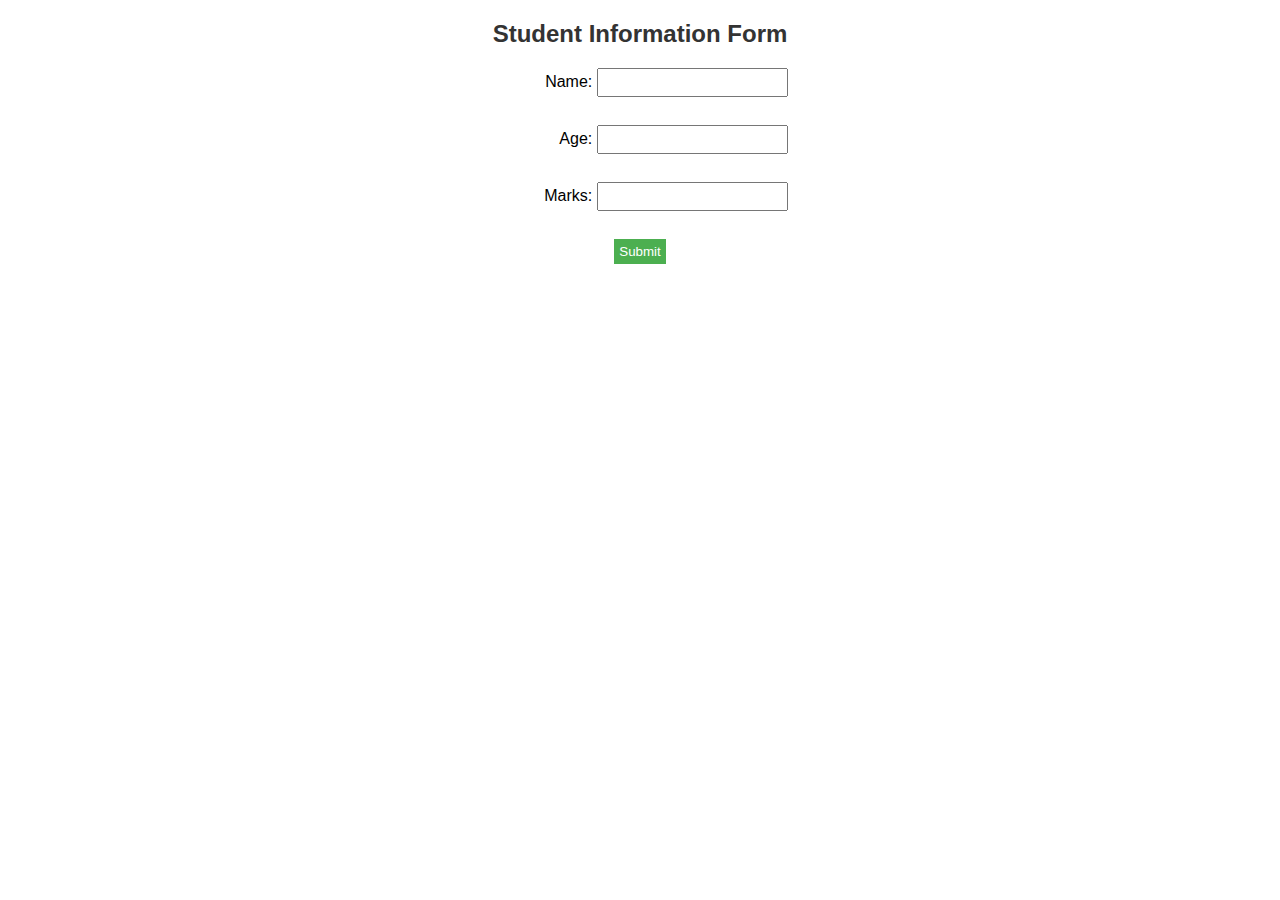
<file: Q1/index.html>
<!DOCTYPE html>
<html lang="en">
<head>
    <meta charset="UTF-8">
    <meta name="viewport" content="width=device-width, initial-scale=1.0">
    <title>Student Information Form</title>
    <link rel="stylesheet" href="styles.css">
</head>
<body>
    <div class="container">
        <h2>Student Information Form</h2>
        <form action="./process_form.php" method="post">
            <label for="name">Name:</label>
            <input type="text" id="name" name="name" required><br><br>
            <label for="age">Age:</label>
            <input type="number" id="age" name="age" required><br><br>
            <label for="marks">Marks:</label>
            <input type="number" id="marks" name="marks" required><br><br>
            <button type="submit">Submit</button>
        </form>
    </div>
</body>
</html>
</file>
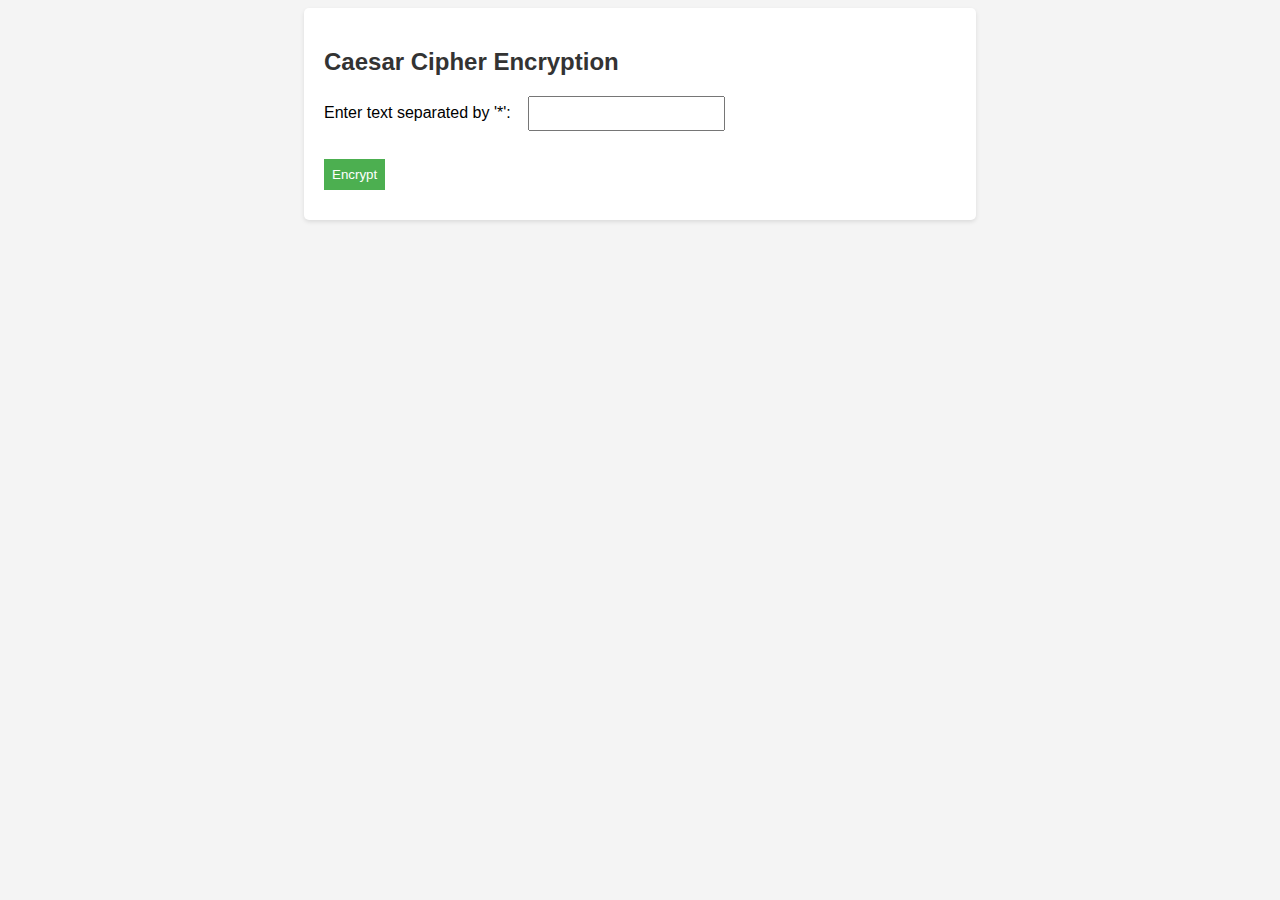
<file: Q2/index.html>
<!DOCTYPE html>
<html lang="en">
<head>
    <meta charset="UTF-8">
    <meta name="viewport" content="width=device-width, initial-scale=1.0">
    <title>Caesar Cipher Encryption</title>
    <link rel="stylesheet" href="styles.css">
</head>
<body>
    <div class="container">
        <h2>Caesar Cipher Encryption</h2>
        <form action="process_cipher.php" method="post">
            <label for="input_text">Enter text separated by '*': </label>
            <input type="text" id="input_text" name="input_text" required><br><br>
            <button type="submit">Encrypt</button>
        </form>
    </div>
</body>
</html>
</file>
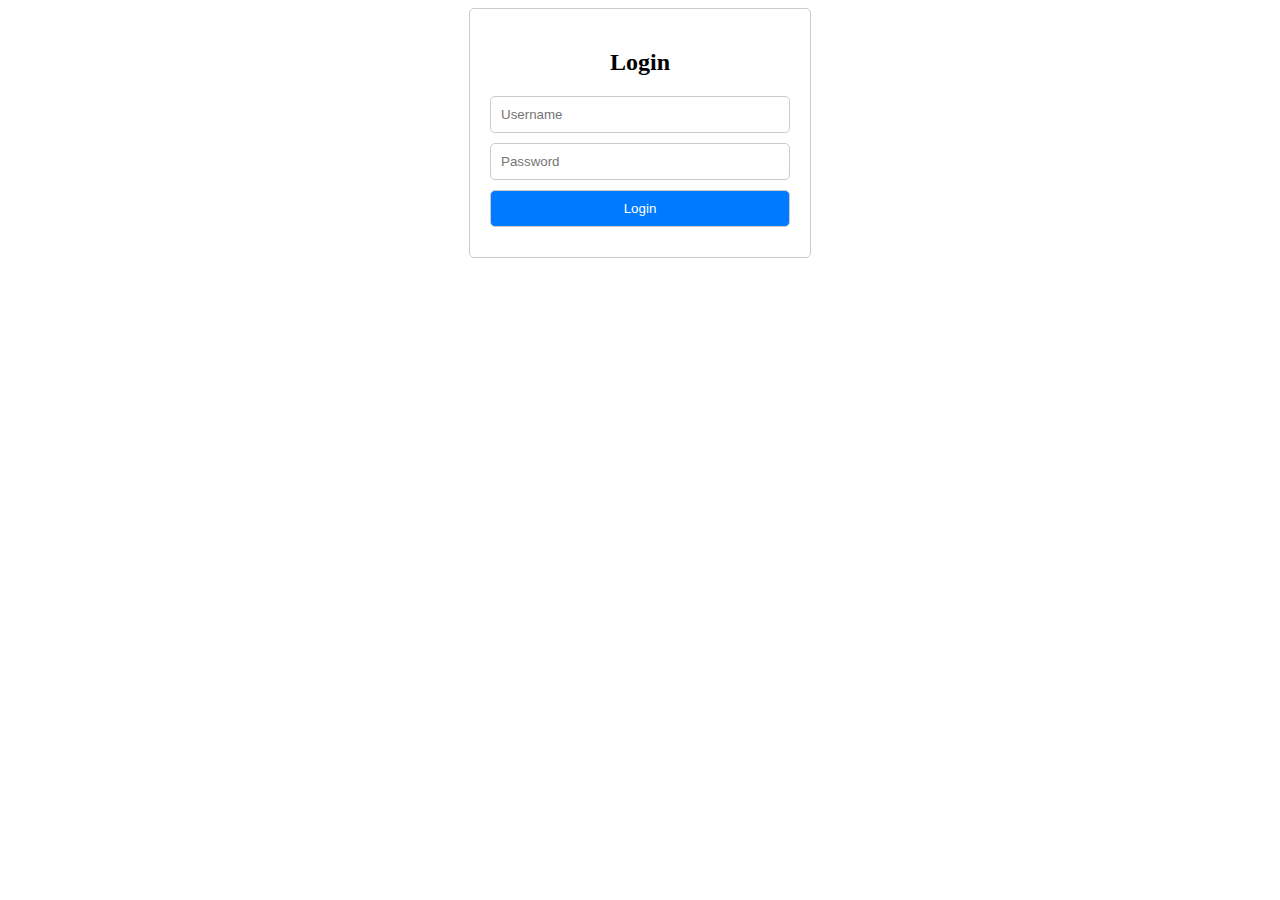
<file: Q4/index.html>
<!DOCTYPE html>
<html>
<head>
    <meta charset="utf-8">
    <title>Login</title>
    <link rel="stylesheet" type="text/css" href="styles.css">
</head>
<body>
    <div class="login-container">
        <h2>Login</h2>
        <form action="login.php" method="post">
            <input type="text" name="username" placeholder="Username" required>
            <input type="password" name="password" placeholder="Password" required>
            <button type="submit">Login</button>
        </form>
    </div>
</body>
</html>
</file>
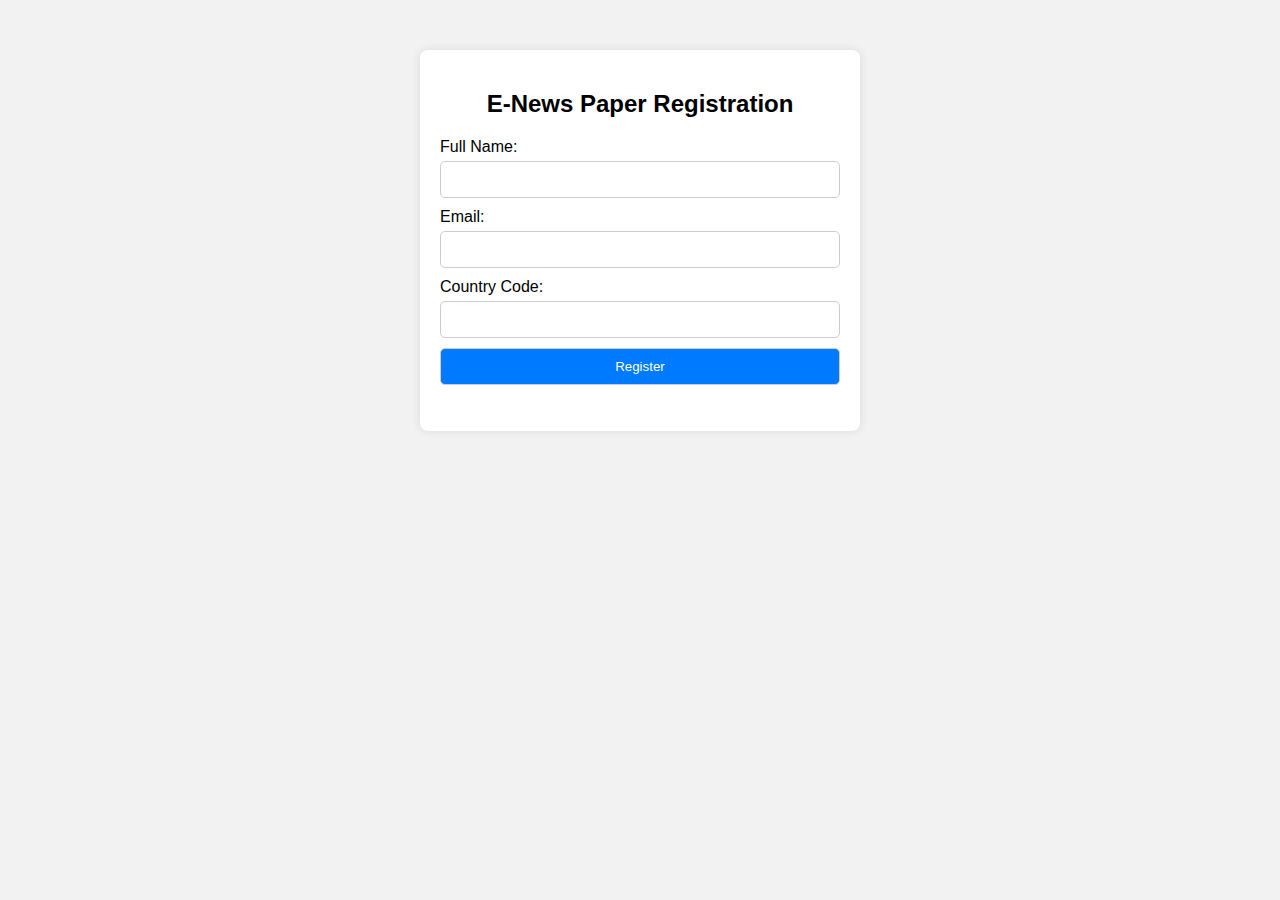
<file: Q5/index.html>
<!DOCTYPE html>
<html lang="en">
<head>
    <meta charset="UTF-8">
    <meta name="viewport" content="width=device-width, initial-scale=1.0">
    <title>E-News Paper Registration</title>
    <link rel="stylesheet" type="text/css" href="styles.css">
</head>
<body>
    <div class="container">
        <h2>E-News Paper Registration</h2>
        <form id="registrationForm" onsubmit="return validateForm()">
            <label for="fullName">Full Name:</label>
            <input type="text" id="fullName" name="fullName" required>

            <label for="email">Email:</label>
            <input type="email" id="email" name="email" required>

            <label for="countryCode">Country Code:</label>
            <input type="text" id="countryCode" name="countryCode" required pattern="[A-Z]{3}" title="Please enter 3 uppercase alphabets">

            <button type="submit">Register</button>
        </form>
        <p id="message"></p>
    </div>

    <script src="script.js"></script>
</body>
</html>
</file>
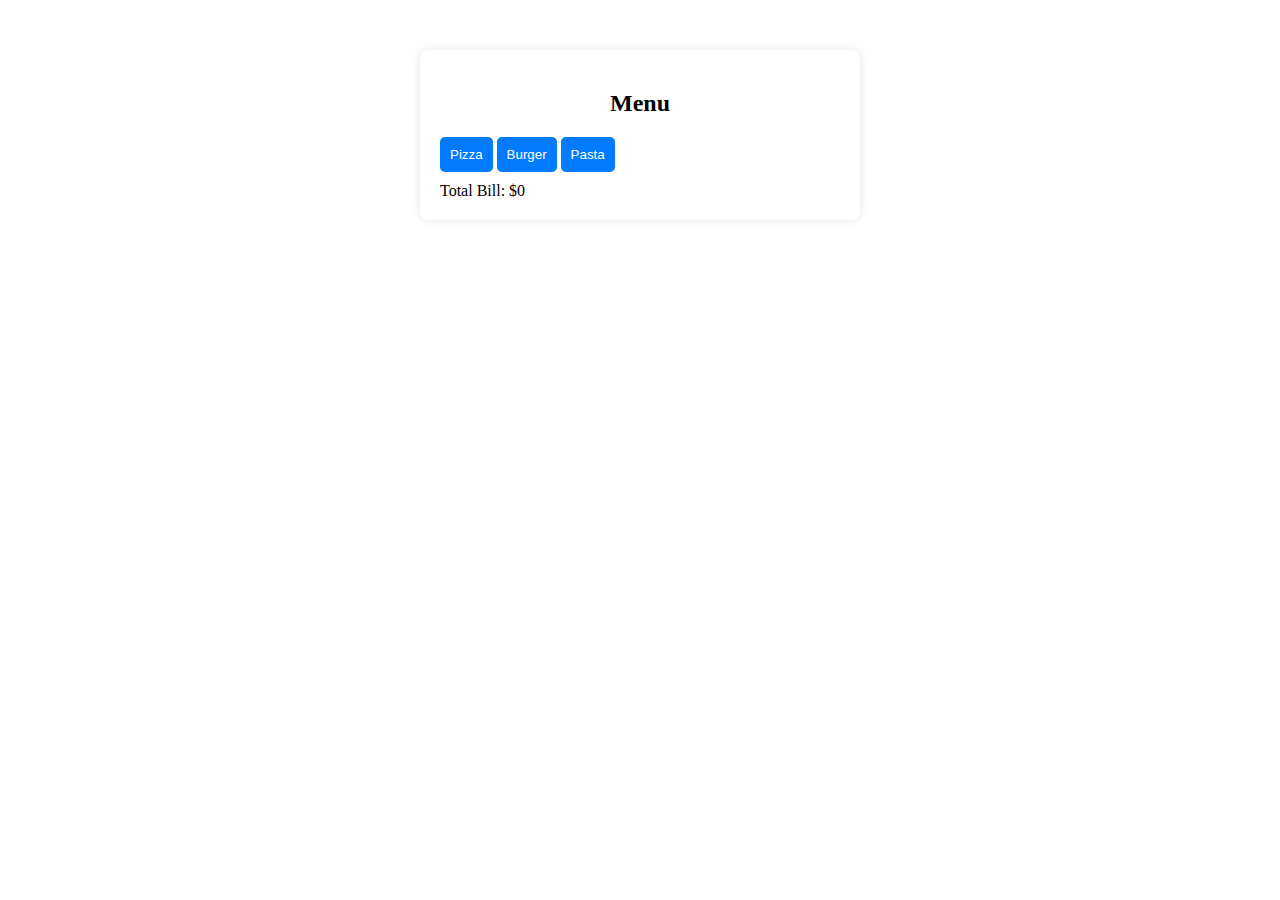
<file: Q6/index.html>
<!DOCTYPE html>
<html lang="en">
<head>
    <meta charset="UTF-8">
    <meta name="viewport" content="width=device-width, initial-scale=1.0">
    <title>Menu Card</title>
    <link rel="stylesheet" type="text/css" href="styles.css">
</head>
<body>
    <div class="menu-container">
        <h2>Menu</h2>
        <div id="menuItems">
            <button onclick="addItem('Pizza', 240)">Pizza</button>
            <button onclick="addItem('Burger', 160)">Burger</button>
            <button onclick="addItem('Pasta', 200)">Pasta</button>
        </div>
        <div id="checkboxes"></div>
        <div id="totalBill">Total Bill: $0</div>
    </div>

    <script src="script.js"></script>
</body>
</html>
</file>
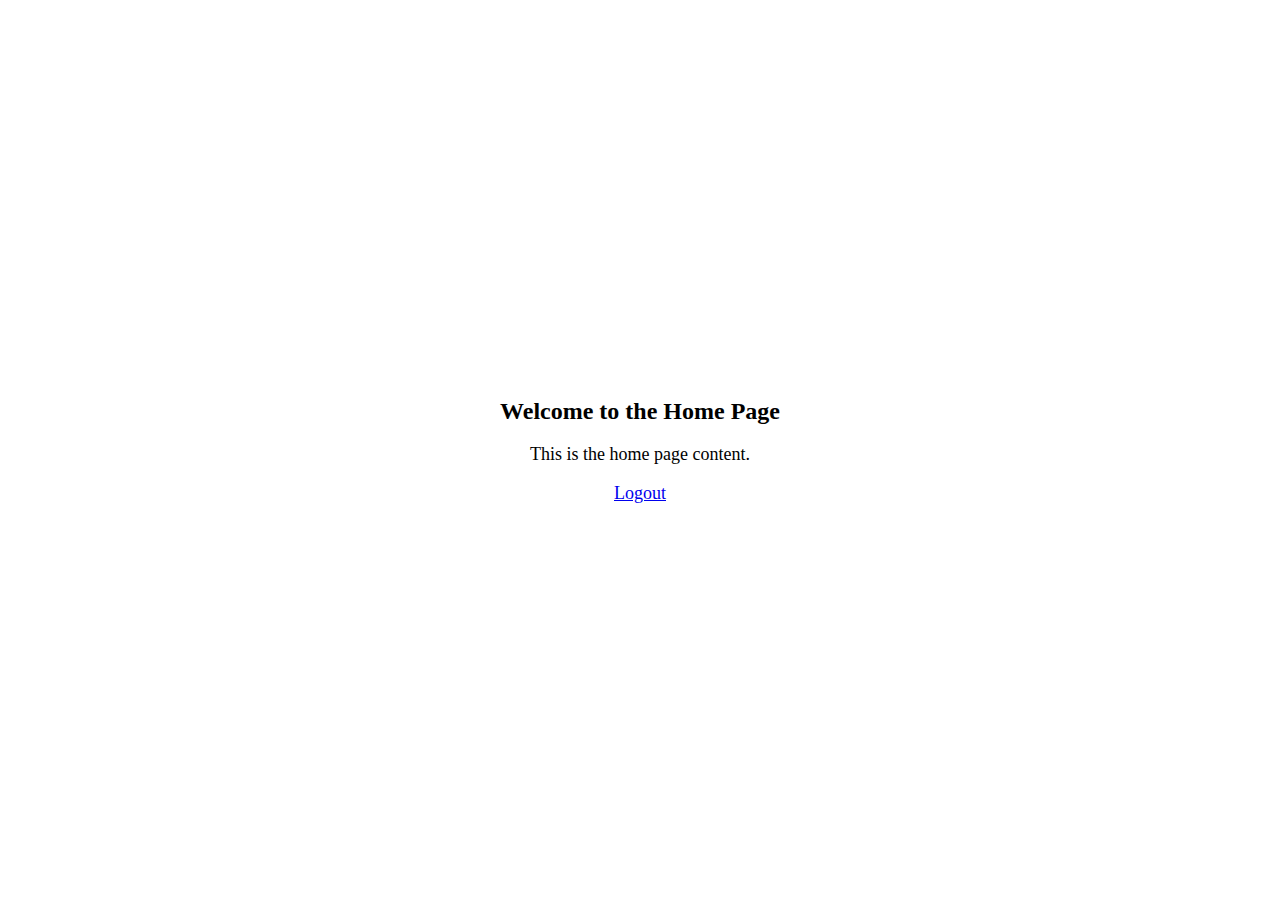
<file: Q4/home.html>
<!DOCTYPE html>
<html>
<head>
    <meta charset="utf-8">
    <title>Home</title>
    <link rel="stylesheet" type="text/css" href="style.css">
</head>
<body>
    <div class="home-container">
        <h2>Welcome to the Home Page</h2>
        <p>This is the home page content.</p>
        <p><a href="index.html">Logout</a></p>
    </div>
</body>
</html>
</file>
<file: Q1/styles.css>
.container {
    width: 50%;
    margin: 0 auto;
    text-align: center;
    font-family: Arial, sans-serif;
}

h2 {
    color: #333;
}

label {
    display: inline-block;
    width: 100px;
    text-align: right;
}

input[type="text"],
input[type="number"],
button {
    padding: 5px;
    margin-bottom: 10px;
}

button {
    background-color: #4CAF50;
    color: white;
    border: none;
    cursor: pointer;
}

button:hover {
    background-color: #45a049;
}

table {
    width: 100%;
    border-collapse: collapse;
}

table, th, td {
    border: 1px solid #ddd;
    padding: 8px;
}

th {
    background-color: #f2f2f2;
}

td {
    text-align: left;
}
</file>
<file: Q2/styles.css>
body {
    font-family: Arial, sans-serif;
    background-color: #f4f4f4;
}

.container {
    width: 50%;
    margin: 0 auto;
    padding: 20px;
    background-color: #fff;
    border-radius: 5px;
    box-shadow: 0 2px 4px rgba(0, 0, 0, 0.1);
}

h2 {
    color: #333;
}

label {
    display: inline-block;
    width: 200px;
    margin-bottom: 5px;
}

input[type="text"],
button {
    padding: 8px;
    margin-bottom: 10px;
}

button {
    background-color: #4CAF50;
    color: white;
    border: none;
    cursor: pointer;
}

button:hover {
    background-color: #45a049;
}

p {
    margin-bottom: 10px;
}

strong {
    font-weight: bold;
}
</file>
<file: Q4/styles.css>
.login-container {
    width: 300px;
    margin: 0 auto;
    padding: 20px;
    border: 1px solid #ccc;
    border-radius: 5px;
    text-align: center;
}

input[type="text"],
input[type="password"],
button {
    width: 100%;
    padding: 10px;
    margin-bottom: 10px;
    border: 1px solid #ccc;
    border-radius: 5px;
    box-sizing: border-box;
}

button {
    background-color: #007bff;
    color: #fff;
    cursor: pointer;
}

button:hover {
    background-color: #0056b3;
}
</file>
<file: Q5/styles.css>
body {
    font-family: Arial, sans-serif;
    background-color: #f2f2f2;
}

.container {
    max-width: 400px;
    margin: 50px auto;
    padding: 20px;
    background-color: #fff;
    border-radius: 8px;
    box-shadow: 0 0 10px rgba(0, 0, 0, 0.1);
}

h2 {
    text-align: center;
}

label {
    display: block;
    margin-bottom: 5px;
}

input[type="text"],
input[type="email"],
button {
    width: 100%;
    padding: 10px;
    margin-bottom: 10px;
    border: 1px solid #ccc;
    border-radius: 5px;
    box-sizing: border-box;
}

button {
    background-color: #007bff;
    color: #fff;
    cursor: pointer;
}

button:hover {
    background-color: #0056b3;
}

#message {
    text-align: center;
}
</file>
<file: Q6/styles.css>
.menu-container {
    max-width: 400px;
    margin: 50px auto;
    padding: 20px;
    background-color: #fff;
    border-radius: 8px;
    box-shadow: 0 0 10px rgba(0, 0, 0, 0.1);
}

h2 {
    text-align: center;
}

button {
    margin-bottom: 10px;
    padding: 10px;
    border: none;
    border-radius: 5px;
    background-color: #007bff;
    color: #fff;
    cursor: pointer;
}

button:hover {
    background-color: #0056b3;
}

input[type="checkbox"] {
    margin-right: 5px;
}

label {
    margin-right: 10px;
}
</file>
<file: Q4/style.css>
body {
    display: flex;
    justify-content: center;
    align-items: center;
    height: 100vh;
    margin: 0;
}

.home-container {
    text-align: center;
}

h2 {
    font-size: 24px; /* Adjust font size as needed */
}

p {
    font-size: 18px; /* Adjust font size as needed */
}
</file>
